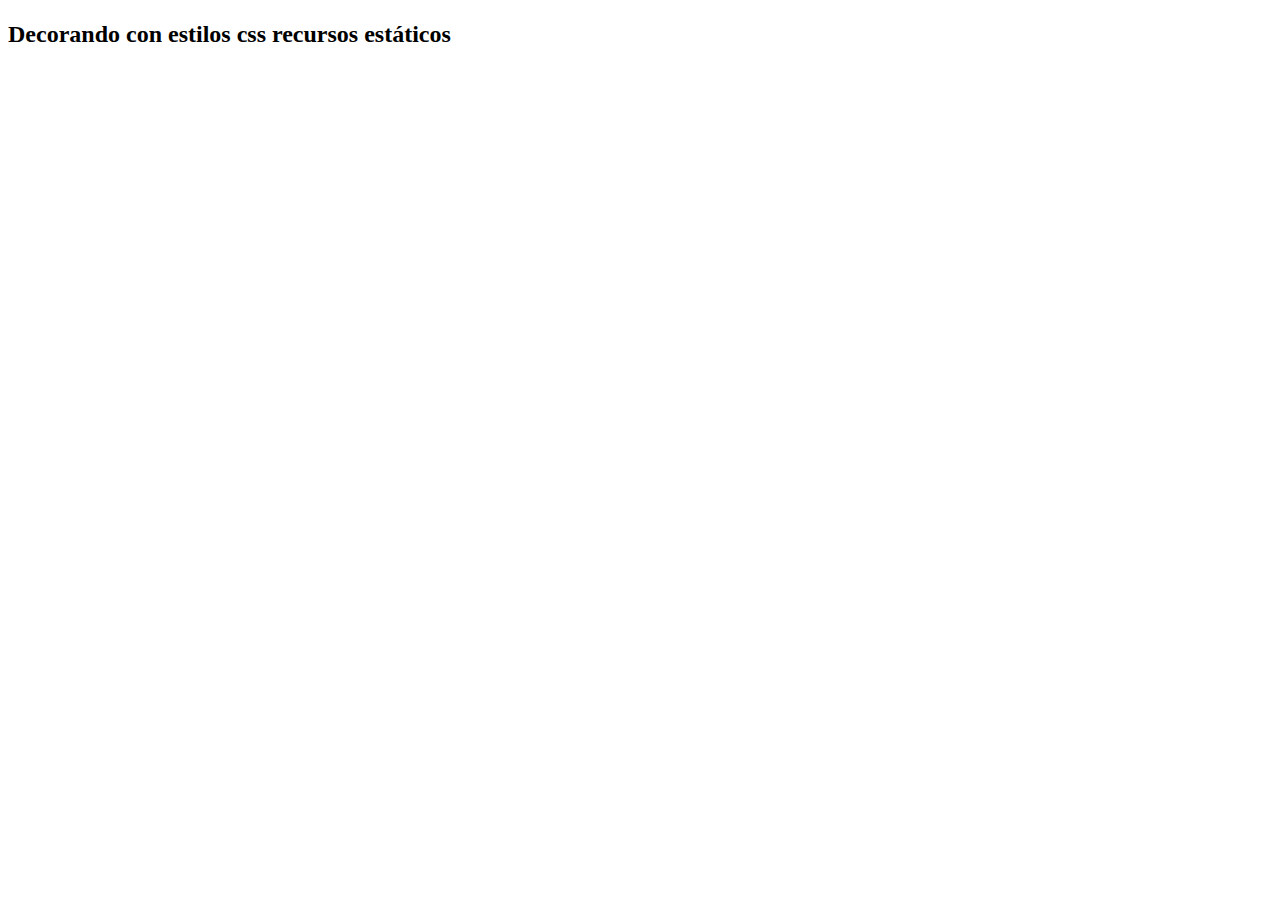
<file: spring-boot-web/src/main/resources/templates/index.html>
<!DOCTYPE html>
<html xmlns:th="http://www.thymeleaf.org"> <!-- namespace para usar thymeleaf -->
<head>
<meta charset="UTF-8" />
<title th:text="${titulo}"></title> <!-- se enviará el dato desde el controlador -->
<link rel="stylesheet" type="text/css" th:href="@{/css/style.css}"></link> <!-- obtener un recurso estático con thymeleaf -->
</head>
<body>
<h1 class="color-rojo" th:text="${titulo}"></h1>
<h2 class="color-azul">Decorando con estilos css recursos estáticos</h2>
<img th:src="@{/images/135299.png}"></img><!-- obtener un recurso estático con thymeleaf -->
</body>
</html>
</file>
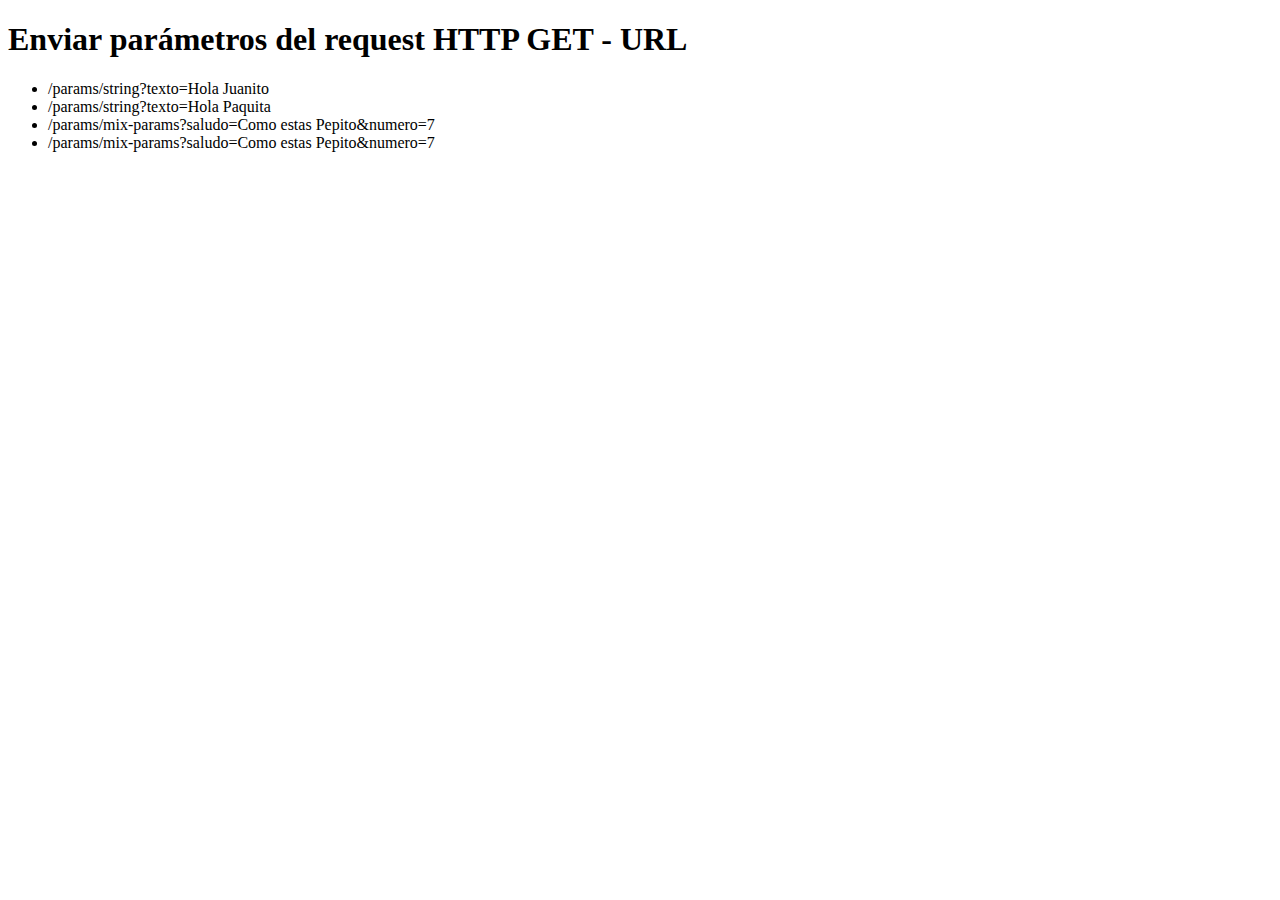
<file: spring-boot-web/src/main/resources/templates/params/index.html>
<!DOCTYPE html>
<html xmlns:th="http://www.thymeleaf.org">
<head>
<meta charset="UTF-8" />
<title>Enviar parámetros del request HTTP GET - URL</title>
</head>
<body>
	<h1>Enviar parámetros del request HTTP GET - URL</h1>
	<ul>
		<li>
			<!-- @{} se usa para rutas --> 
			<a th:href="@{/params/string(texto='Hola Juanito')}">/params/string?texto=Hola
				Juanito</a>
		</li>
		<li>
			<a th:href="@{/params/string(texto='Hola Paquita')}">/params/string?texto=Hola
					Paquita</a>
		</li>
		<li>
			<a th:href="@{/params/mix-params(saludo='¿cómo estás Pepito', numero=7)}">
				/params/mix-params?saludo=Como estas Pepito&numero=7</a>
		</li>
		<li>
			<a th:href="@{/params/mix-params-request(saludo='¿cómo estás Pepito', numero=7)}">
				/params/mix-params?saludo=Como estas Pepito&numero=7</a>
		</li>
	</ul>
</body>
</html>
</file>
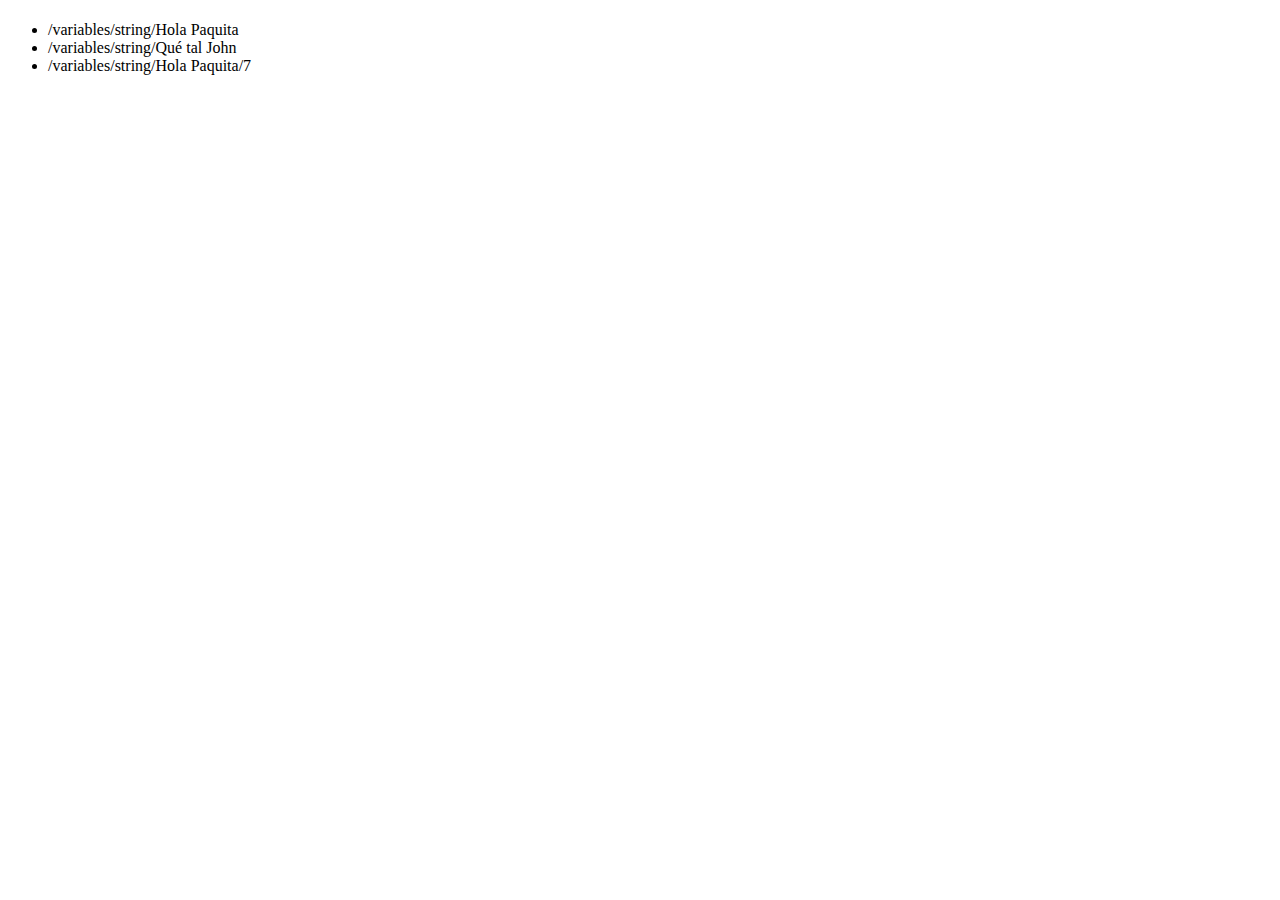
<file: spring-boot-web/src/main/resources/templates/variables/index.html>
<!DOCTYPE html>
<html xmlns:th="http://www.thymeleaf.org">
<head>
<meta charset="UTF-8" />
<title th:text="${titulo}"></title>
</head>
<body>
	<h1 th:text="${titulo}"></h1>
	<div th:text="${resultado}"></div>
	<ul>
		<li><a th:href="@{/variables/string/}+ 'Hola Paquita'">/variables/string/Hola
				Paquita</a></li>
		<li><a th:href="@{/variables/string/}+ 'Qué tal John'">/variables/string/Qué
				tal John</a></li>
		<!-- notación si se enviara la data por medio de variables -->
		<li><a
			th:href="@{/variables/string/}+ ${'Hola Paquita'}+'/'+ ${'7'}">/variables/string/Hola
				Paquita/7</a></li>
		<!-- otras formas:  -->
		<!-- li><a th:href="@{/variables/string/}+ 'Hola Paquita'+'/'+ 7">/variables/string/Hola Paquita/7</a></li-->
		<!-- li><a th:href="@{/variables/string/}+ 'Hola Paquita'+'/7'">/variables/string/Hola Paquita/7</a></li-->
	</ul>
</body>
</html>
</file>
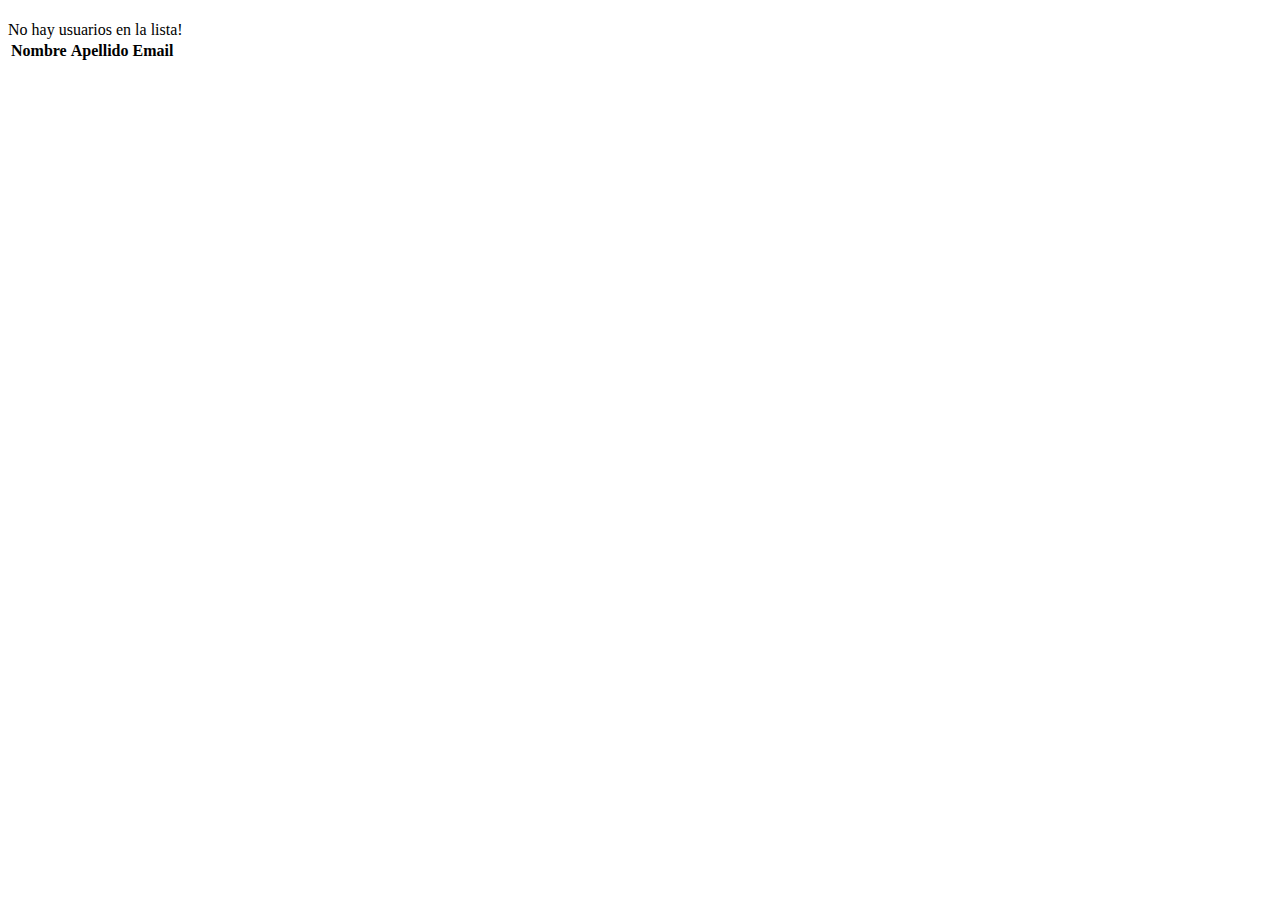
<file: spring-boot-web/src/main/resources/templates/listar.html>
<!DOCTYPE html>
<html xmlns:th="http://www.thymeleaf.org">
<head>
<meta charset="UTF-8">
<title th:text="${titulo}"></title>
</head>
<body>
	<h1 th:text="${titulo}"></h1>
	<div th:if="${usuarios.isEmpty()}">No hay usuarios en la lista!</div>
	<!-- directiva each para iterar entre elementos -->
	<table th:if="${not usuarios.isEmpty()}">
		<thead>
			<tr>
				<th>Nombre</th>
				<th>Apellido</th>
				<th>Email</th>
			</tr>
		</thead>
		<tbody>
			<tr th:each="usuario: ${usuarios}">
				<td th:text="${usuario.nombre}"></td>
				<td th:text="${usuario.apellido}"></td>
				<td th:text="${usuario.email}"></td>
			</tr>
		</tbody>
	</table>
</body>
</html>
</file>
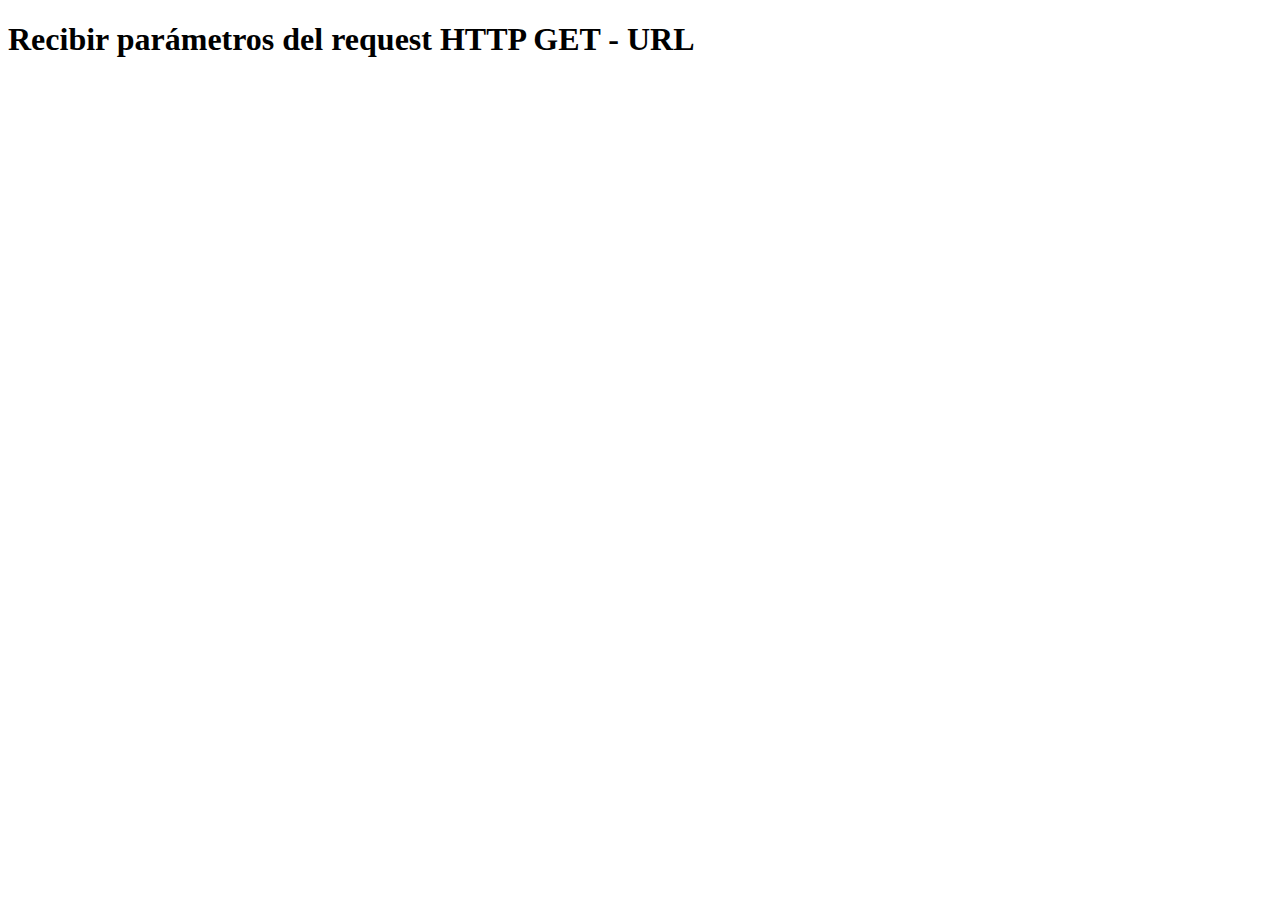
<file: spring-boot-web/src/main/resources/templates/params/ver.html>
<!DOCTYPE html>
<html xmlns:th="http://www.thymeleaf.org">
<head>
<meta charset="UTF-8" />
<title>Recibir parámetros del request HTTP GET - URL</title>
</head>
<body>
<h1>Recibir parámetros del request HTTP GET - URL</h1>
<div th:text="${resultado}"></div>
</body>
</html>
</file>
